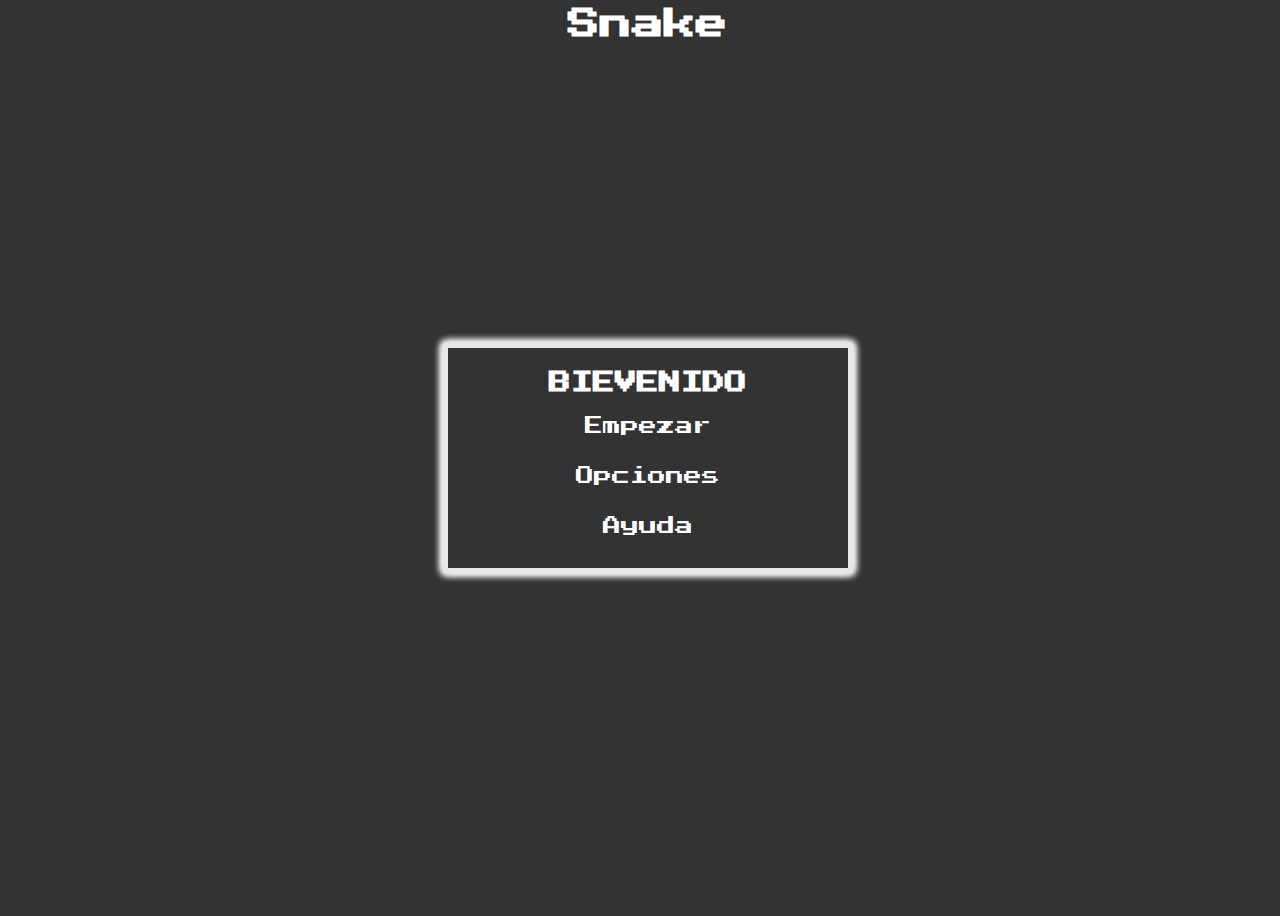
<file: index.html>
<!DOCTYPE html>
<html lang="en">

<head>
    <meta charset="UTF-8">
    <meta http-equiv="X-UA-Compatible" content="IE=edge">
    <meta name="viewport" content="width=device-width, initial-scale=1.0">
    <title>Snake</title>
    <link href="https://cdn.jsdelivr.net/npm/bootstrap@5.0.0-beta3/dist/css/bootstrap.min.css" rel="stylesheet"
        integrity="sha384-eOJMYsd53ii+scO/bJGFsiCZc+5NDVN2yr8+0RDqr0Ql0h+rP48ckxlpbzKgwra6" crossorigin="anonymous">
    <link rel="stylesheet" href="./css/style.css">
</head>

<body>
    <header>
        <h1> Snake </h1>
        <h3 class="score"></h3>
    </header>
    <section>

        <canvas id="screen" class="hide "></canvas>
        <div id="controls" class="hide">
            <div class="arrows">
                <img src="./img/arrow-left.svg" data-key="ArrowLeft" alt="">
                <img src="./img/arrow-up.svg" data-key="ArrowUp"alt="">
                <img src="./img/arrow-right.svg" data-key="ArrowRight" alt="">
                <img src="./img/arrow-down.svg" data-key="ArrowDown" alt="">
            </div>
            <div>
                <img src="./img/pause.svg" data-key="Escape" alt="">
            </div>
        </div>
    </section>
    <div id="menu" class="center hide">

    </div>

    <script src="https://cdn.jsdelivr.net/npm/bootstrap@5.0.0-beta3/dist/js/bootstrap.bundle.min.js"
        integrity="sha384-JEW9xMcG8R+pH31jmWH6WWP0WintQrMb4s7ZOdauHnUtxwoG2vI5DkLtS3qm9Ekf" crossorigin="anonymous">
    </script>
    <script src="./js/Config.js"></script>
    <script src="./js/app.js" type="module"></script>
</body>

</html>
</file>
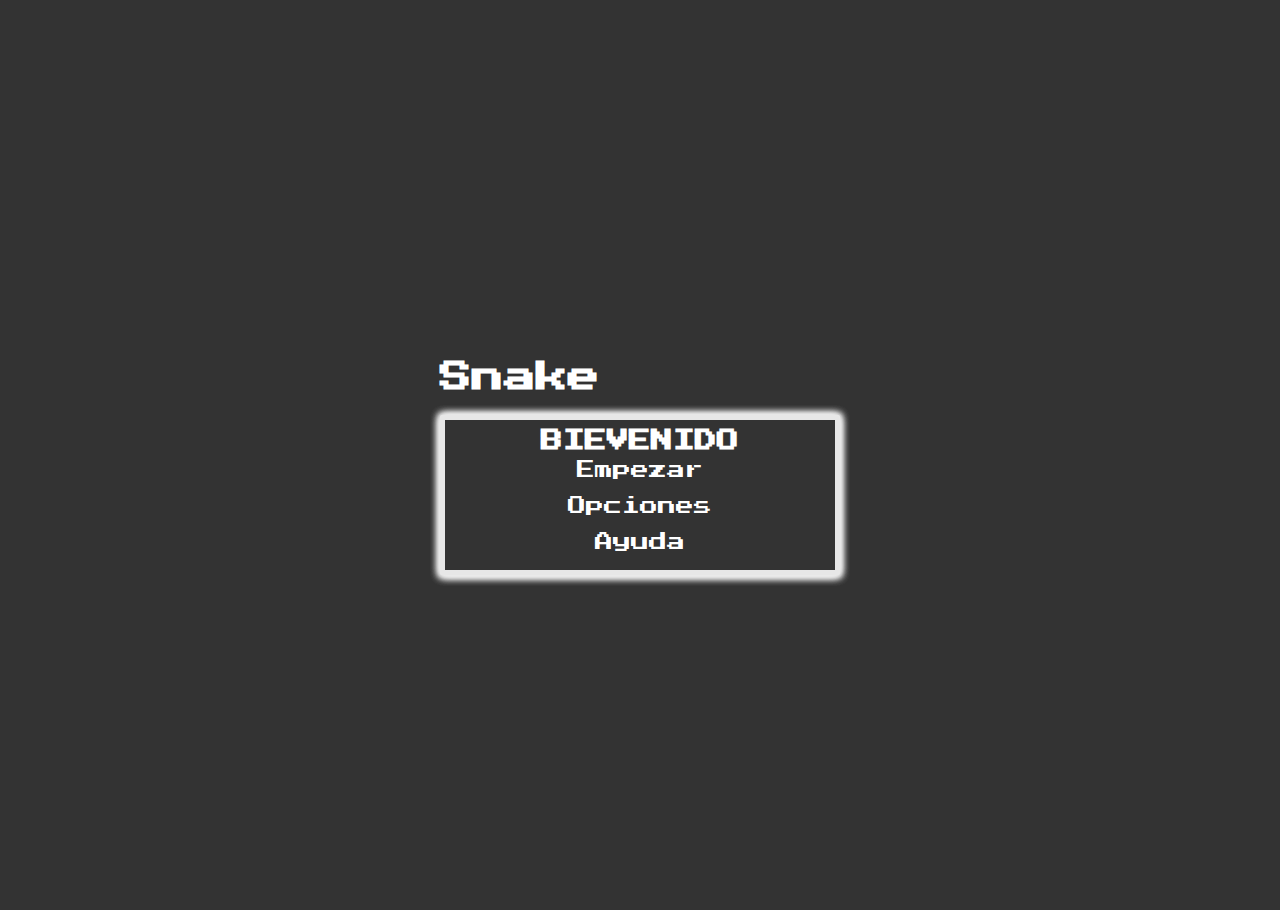
<file: public/index.html>
<!DOCTYPE html>
<html lang="en">

<head>
    <meta charset="UTF-8">
    <meta http-equiv="X-UA-Compatible" content="IE=edge">
    <link rel="shortcut icon" href="img/favicon.ico" type="image/x-icon">
    <meta name="viewport" content="width=device-width, initial-scale=1.0">
    <title>Snake - Jssociety</title>
    <meta name="description"
        content="Es el clasico juego de la vivorita donde tendras que ir comiendo para crecer intentando no salirte fuera del corral ni chocarque con alguna parte de tu cuerpo y tambien tendras que escribar las trampas que aparecen en el piso.">
    <meta name="keywords" content="vivorita, nokia 1100, retro,Jssociety">
    <!-- for facebook link -->
    <meta property="og:title" content="snake-jssociety">
    <meta property="og:description"
        content="Es el clasico juego de la vivorita donde tendras que ir comiendo para crecer intentando no salirte fuera del corral ni chocarque con alguna parte de tu cuerpo y tambien tendras que escribar las trampas que aparecen en el piso.">
    <meta property="og:type" content="website">
    <meta property="og:image" content="img/favicon.ico">
    <meta property="og:url" content="https://snake-jssociety.web.app">
    <!-- for twitter link -->
    <meta name="twitter:card" content="summary">
    <meta name="twitter:title" content="snake-jssociety">
    <meta name="twitter:description"
        content="Es el clasico juego de la vivorita donde tendras que ir comiendo para crecer intentando no salirte fuera del corral ni chocarque con alguna parte de tu cuerpo y tambien tendras que escribar las trampas que aparecen en el piso.">
    <meta name="twitter:image" content="CodigoMicrositio">
    <meta name="twitter:url" content="https://snake-jssociety.web.app">
    <link href="https://cdn.jsdelivr.net/npm/bootstrap@5.0.0-beta3/dist/css/bootstrap.min.css" rel="stylesheet"
        integrity="sha384-eOJMYsd53ii+scO/bJGFsiCZc+5NDVN2yr8+0RDqr0Ql0h+rP48ckxlpbzKgwra6" crossorigin="anonymous">
    <link rel="stylesheet" href="./css/style.css">
</head>

<body>
    <header>
        <div id="legend" class=" d-block d-md-flex hide">
            <p class="d-none d-md-flex gap-1 align-items-end">Presione <span class="icon-esc">Esc</span> para <span
                    class="action"></span> el
                menu</p>
            <p class="score"></p>
        </div>
    </header>
    <section>

        <canvas id="screen" class="hide "></canvas>
        <div id="controls" class="hide">
            <div class="arrows">
                <img src="./img/arrow-left.svg" data-key="ArrowLeft" alt="">
                <img src="./img/arrow-up.svg" data-key="ArrowUp" alt="">
                <img src="./img/arrow-right.svg" data-key="ArrowRight" alt="">
                <img src="./img/arrow-down.svg" data-key="ArrowDown" alt="">
            </div>
            <div>
                <img src="./img/pause.svg" data-key="Escape" alt="">
            </div>
        </div>
    </section>
    <div id="menu" class="hide center">

        <h1 class="text-center"> Snake </h1>
        <div class="bodyMenu ">

        </div>

    </div>

    <script src=" https://cdn.jsdelivr.net/npm/bootstrap@5.0.0-beta3/dist/js/bootstrap.bundle.min.js"
        integrity="sha384-JEW9xMcG8R+pH31jmWH6WWP0WintQrMb4s7ZOdauHnUtxwoG2vI5DkLtS3qm9Ekf" crossorigin="anonymous">
    </script>
    <script src="./js/Config.js"></script>
    <script src="./js/app.js" type="module"></script>
</body>

</html>
</file>
<file: css/style.css>
@import url('https://fonts.googleapis.com/css2?family=Press+Start+2P&display=swap');

:root {
    --background-color: #333;
    --snake-color: #1b6f1b;
    --screen-color: #999;
    --font-color: white;
    --background-select:#e0e0e0;
}

.hide {
    display: none !important;
    opacity: 0;
}

body {
    background-color: var(--background-color);
    min-height: 100vh;
    width: 100%;
    position: relative;
    color: var(--font-color);
    font-family: 'Press Start 2P', cursive;
    overflow: hidden;
}
.score{
    min-height: 33px;
}

header {
    text-align: center;
}

header>* {
    margin: 0;
}

.center {
    position: absolute;
    top: 50%;
    left: 50%;
    transform: translate(-50%, -50%);
}

#menu {
    border: #e7e7e7 5px solid;
    box-shadow: 0px 0px 5px #e7e7e7,

        0px 0px 7px #f8f8f8,
        /* Repetimos el resplandor */
        0px 0px 10px #f8f8f8,
        0px 0px 10px #f8f8f8,
        0px 0px 10px #f8f8f8;
    min-height: 200px;
    width: 400px;
    max-width: 90%;
    border-radius: 2px;
    text-align: center;
    font-size: 18px;
    display: flex;
    flex-direction: column;
    justify-content: space-evenly;
    z-index: 1000;
    background-color: var(--background-color);
    padding: 10px 0px;
}
*:not(.hide){
    animation: show .3s;
}

#menu h2 {
    font-size: 22px;
    margin: 0;
}

#menu li {
    list-style: none;
    cursor: pointer;
    margin: 0 2px;
    line-height: 36px;

}
#menu li:hover {
    background-color: var(--background-select);
    color: #333;
}

#menu span {
    opacity: .8;
}
#menu p{
    margin: 0;
    text-align: left;
}
#menu .select {
    width: 90%;    
    margin: 0 auto; 
    display: flex; 
    text-align: left;
    padding: 5px;
    position: relative;
    min-height: 48px

}
#menu .select .options{ 
    overflow: hidden;
    position: absolute;
    right: 0; 
    background-color: var(--background-color);
}
#menu .options li {
    border: 1px solid black;
    color: white;
    border-radius: 0;
    background: rgba(255, 255, 255, .1);
    margin: 0 2px;     
    width: 130px;
    text-align: center;
}

#menu .options 	 li.selected {
    background-color: var(--background-select);
    color: #333;
    display: block!important;
}

#menu .description.hide {
    height: 0;
}

#menu .description:not(.hide) {
    font-size: .6em;
    margin: 2px 10px;
    padding: 10px;
    box-shadow: 0 0 0 aliceblue;
    min-height: 100px;
}

#screen {
    background-color: var(--screen-color);
    border: 1px solid rgba(255,255,255,.3);
    margin: auto;
    display: inherit;
}
#screen.border {
    box-shadow: inset 0 0 1px 2px white;
}

#controls {
    position: relative;
    height: 45vh;
    width: 100%;
    display: flex;
    align-items: center;
    justify-content: center;
}

#controls img {
    width: 60px;
    position: absolute;
    opacity: 0.7;
}

#controls>* {
    position: relative;
    width: 150px;
    height: 150px;
}

#controls .arrows img:nth-child(2) {
    top: 0;
    left: 50%;
    transform: translateX(-50%);
}

#controls .arrows img:nth-child(1) {
    top: 50%;
    left: 0%;
    transform: translateY(-50%);
}

#controls .arrows img:nth-child(3) {
    top: 50%;
    right: 0%;
    transform: translateY(-50%);
}

#controls .arrows img:nth-child(4) {
    bottom: 0%;
    left: 50%;
    transform: translateX( -50%);
}
#controls>div:last-child img {
    top: 50%;
    left: 50%;
    transform: translate(-50%, -50%);
}


#countdown {
    position: absolute;
    top: 50%;
    left: 50%;
    transform: translate(-50%, -50%);
    border-radius: 50%;
    border: 1px solid #eee;
    border-left-color: white;
    background-color: #333;
    width: 80px;
    height: 80px;
    font-size: 50px;
    align-items: center;
    justify-content: center;
    display: none;
}

#countdown.show {
    display: inline-flex;

}
@keyframes show {
    from {opacity:  0;}
    to {opacity: 1;}
  }

@media (max-width:768px) {
    #menu h2 {
        font-size: 16px;
    }

    #menu li {
        font-size: 14px;
    }

    #menu .btn {
        font-size: 12px;
    }
    .no-mobile{
        display: none;
    }
}
</file>
<file: public/css/style.css>
@import url('https://fonts.googleapis.com/css2?family=Press+Start+2P&display=swap');

:root {
    --background-color: #333;
    --snake-color: #1b6f1b;
    --screen-color: #999;
    --font-color: white;
    --background-select: #e0e0e0;
}

.hide {
    display: none !important;
    opacity: 0;
}

body {
    background-color: var(--background-color);
    min-height: 100vh;
    width: 100%;
    position: relative;
    color: var(--font-color);
    font-family: 'Press Start 2P', cursive;
    overflow: hidden;
    margin: auto;
    padding-top: 10px;

}

header {
    text-align: center;
}



#legend {
    display: flex;
    justify-content: space-between;
    align-items: baseline;
    font-size: 10px;
}

#legend>p {
    margin: 0;
}

.score {
    float: right;
    padding-right: 3px;
    padding-bottom: 2px;
}

.icon-esc {
    border: 1px solid;
    padding: 2px 4px;
    border-radius: 2px;
}

.center {
    position: absolute;
    top: 50%;
    left: 50%;
    transform: translate(-50%, -50%);
}

#menu .bodyMenu {
    border: #e7e7e7 5px solid;
    box-shadow: 0px 0px 5px #e7e7e7,

        0px 0px 7px #f8f8f8,
        /* Repetimos el resplandor */
        0px 0px 10px #f8f8f8,
        0px 0px 10px #f8f8f8,
        0px 0px 10px #f8f8f8;

    border-radius: 2px;
    text-align: center;
    font-size: 18px;
    display: flex;
    flex-direction: column;
    justify-content: space-evenly;
    z-index: 1000;
    background-color: var(--background-color);
    padding: 10px 0px;
}

*:not(.hide) {
    animation: show .3s;
}

#menu:not(.hide) {
    display: flex;
    flex-direction: column;
    justify-content: space-evenly;
    padding-top: 5px;
    min-height: 200px;
    width: 400px;
    max-width: 90%;
}

#menu h1 {
    text-shadow: 1px 1px rgba(0, 0, 0, 0.1);
}

#menu h2 {
    font-size: 22px;
    margin: 0;
}

#menu li {
    list-style: none;
    cursor: pointer;
    margin: 0 2px;
    line-height: 36px;

}

#menu li:hover {
    background-color: var(--background-select);
    color: #333;
}

#menu span {
    opacity: .8;
}

#menu p {
    margin: 0;
    text-align: left;
}

#menu .select {
    width: 90%;
    margin: 0 auto;
    display: flex;
    text-align: left;
    padding: 5px;
    position: relative;
    min-height: 48px
}

#menu .select .options {
    overflow: hidden;
    position: absolute;
    right: 0;
    background-color: var(--background-color);
}

#menu .options li {
    border: 1px solid black;
    color: white;
    border-radius: 0;
    background: rgba(255, 255, 255, .1);
    margin: 0 2px;
    width: 130px;
    text-align: center;
}

#menu .options li.selected {
    background-color: var(--background-select);
    color: #333;
    display: block !important;
}

#menu .description.hide {
    height: 0;
}

#menu .description:not(.hide) {
    font-size: .6em;
    margin: 2px 10px;
    padding: 10px;
    box-shadow: 0 0 0 aliceblue;
    min-height: 100px;
}

#screen {
    background-color: var(--screen-color);
    border: 1px solid rgba(255, 255, 255, .3);
    margin: auto;
    display: inherit;
}

#screen.border {
    box-shadow: inset 0 0 1px 2px white;
}

#controls {
    position: relative;
    height: 35vh;
    width: 100%;
    display: flex;
    align-items: center;
    justify-content: center;
}

#controls img {
    width: 60px;
    position: absolute;
    opacity: 0.7;
}

#controls>* {
    position: relative;
    width: 150px;
    height: 150px;
}

#controls .arrows img:nth-child(2) {
    top: 0;
    left: 50%;
    transform: translateX(-50%);
}

#controls .arrows img:nth-child(1) {
    top: 50%;
    left: 0%;
    transform: translateY(-50%);
}

#controls .arrows img:nth-child(3) {
    top: 50%;
    right: 0%;
    transform: translateY(-50%);
}

#controls .arrows img:nth-child(4) {
    bottom: 0%;
    left: 50%;
    transform: translateX(-50%);
}

#controls>div:last-child img {
    top: 50%;
    left: 50%;
    transform: translate(-50%, -50%);
}


#countdown {
    position: absolute;
    top: 50%;
    left: 50%;
    transform: translate(-50%, -50%);
    border-radius: 50%;
    border: 1px solid #eee;
    border-left-color: white;
    background-color: #333;
    width: 80px;
    height: 80px;
    font-size: 50px;
    align-items: center;
    justify-content: center;
    display: none;
}

#countdown.show {
    display: inline-flex;

}

@keyframes show {
    from {
        opacity: 0;
    }

    to {
        opacity: 1;
    }
}

@media (max-width:768px) {
    #menu h2 {
        font-size: 16px;
    }

    #menu li {
        font-size: 14px;
    }

    #menu .btn {
        font-size: 12px;
    }

    .no-mobile {
        display: none;
    }
}
</file>
